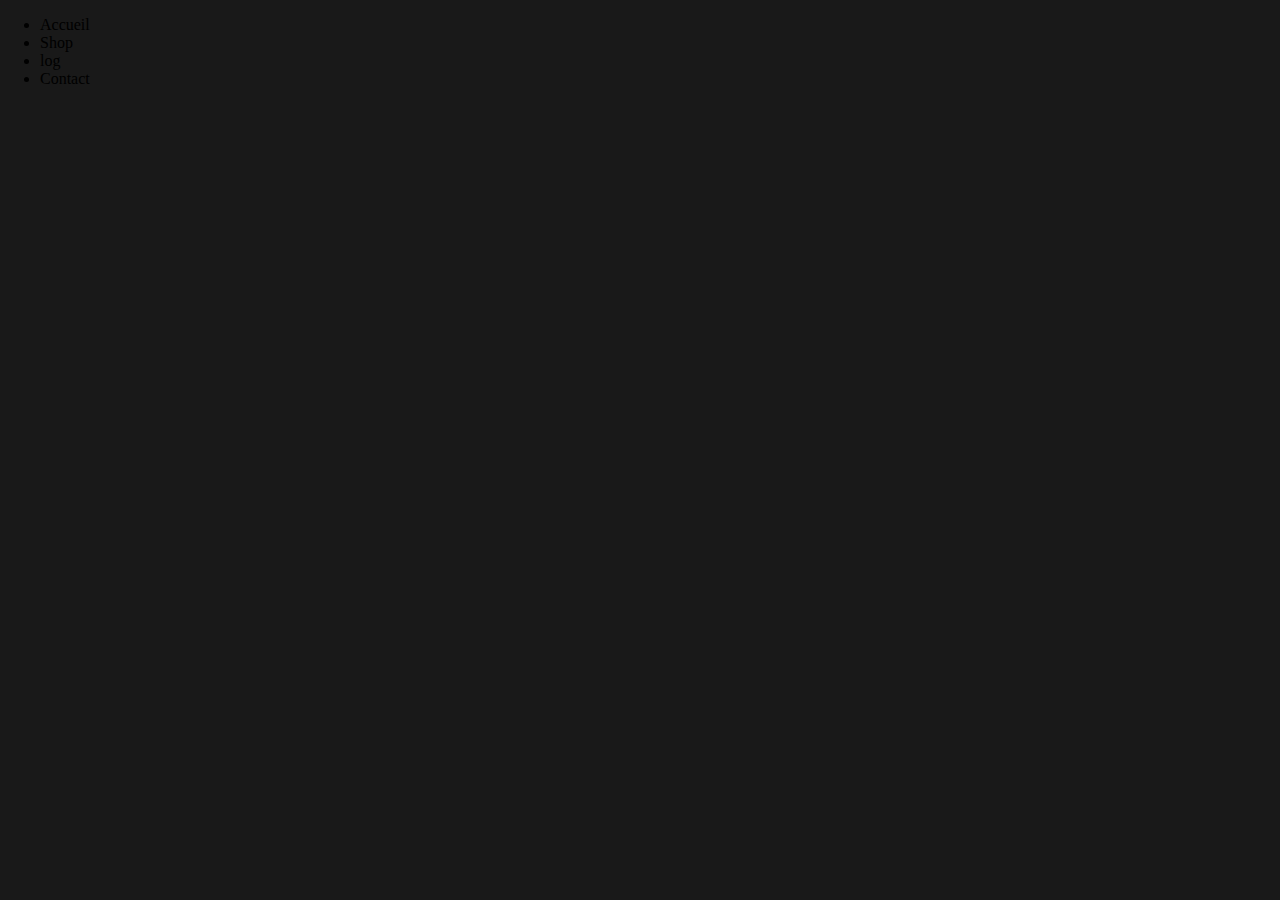
<file: index.html>
<!DOCTYPE html>
<html lang="en">
<link>
    <meta charset="UTF-8">
    <title>Title</title>
    <link rel="stylesheet" href="assets\css\style.css">
</head>
<body>
    <nav>
        <ul>
            <li>Accueil</li>
            <li>Shop</li>
            <li>log</li>
            <li>Contact</li>
        </ul>
    </nav>
</body>
</html>
</file>
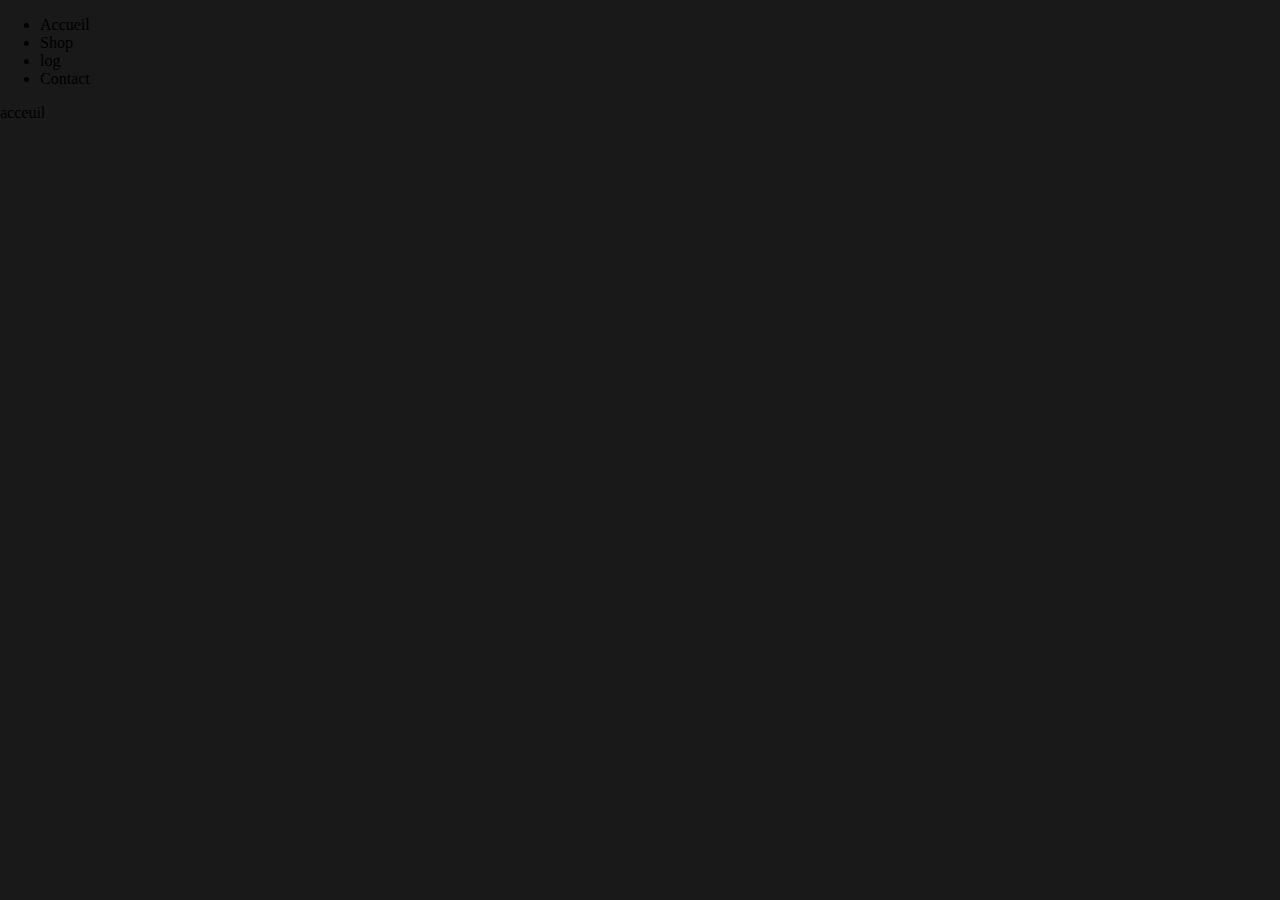
<file: shop.html>
<!DOCTYPE html>
<html lang="en">
<link>
<meta charset="UTF-8">
<title>Shop</title>
<link rel="stylesheet" href="assets\css\style.css">
</head>
<body>
<nav>
    <ul>
        <li>Accueil</li>
        <li>Shop</li>
        <li>log</li>
        <li>Contact</li>
    </ul>
</nav>
</body>
<main>
    acceuil
</main>
</html>
</file>
